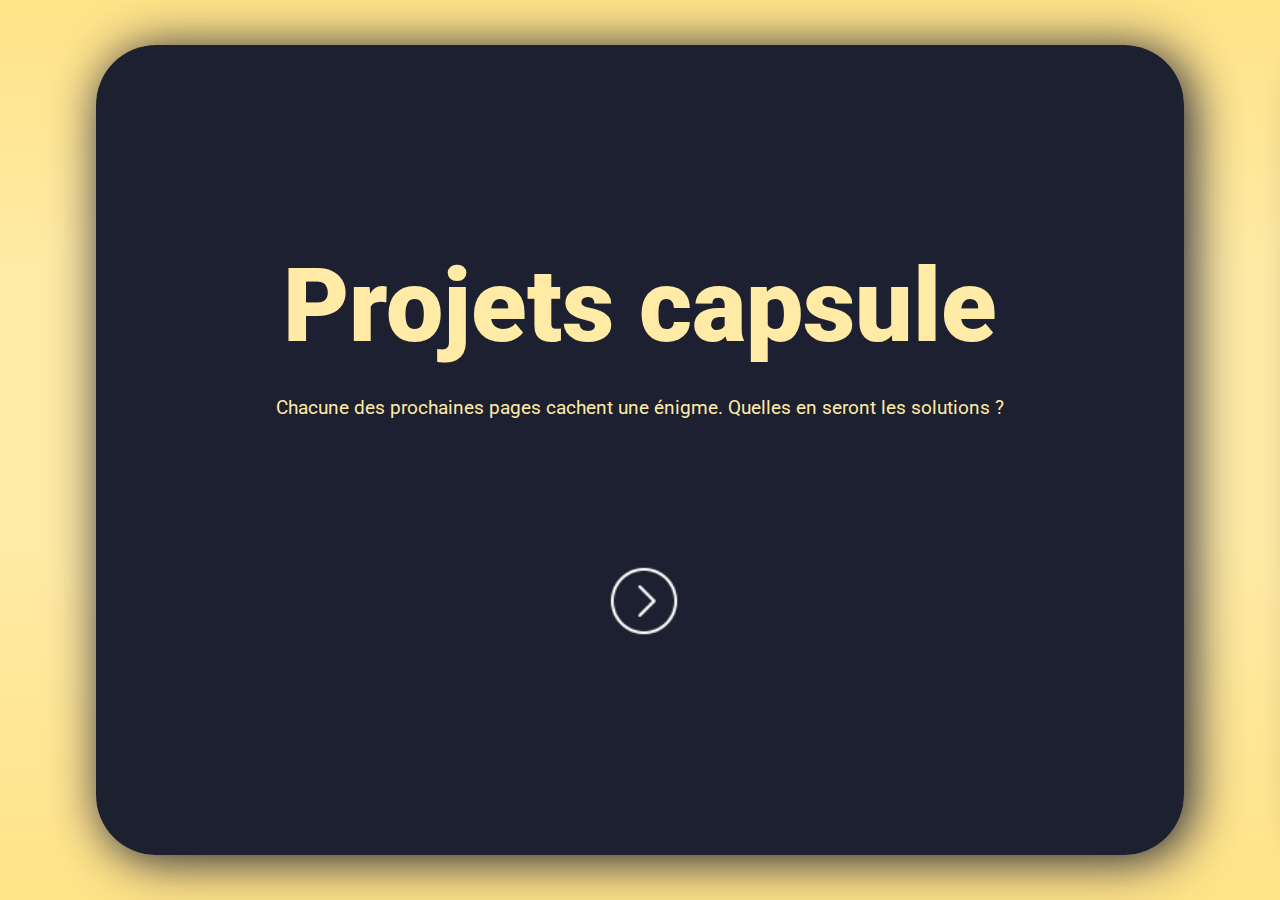
<file: index.html>
<!DOCTYPE html>
<html lang="fr">
<head>
  <meta charset="UTF-8">
  <meta name="viewport" content="width=device-width, initial-scale=1.0">
  <title>Rectangles Superposés avec Défilement</title>
  <link rel="stylesheet" href="styles.css">  

  <link rel="preconnect" href="https://fonts.googleapis.com">
<link rel="preconnect" href="https://fonts.gstatic.com" crossorigin>
<link href="https://fonts.googleapis.com/css2?family=Aclonica&family=B612+Mono:ital,wght@0,400;0,700;1,400;1,700&family=Bungee&family=Bungee+Shade&family=Bungee+Spice&family=Jersey+10+Charted&family=Jersey+25&family=Julius+Sans+One&family=Lato:ital,wght@0,100;0,300;0,400;0,700;0,900;1,100;1,300;1,400;1,700;1,900&family=Lobster+Two:ital,wght@0,400;0,700;1,400;1,700&family=Notable&family=Poiret+One&family=Roboto:ital,wght@0,100;0,300;0,400;0,500;0,700;0,900;1,100;1,300;1,400;1,500;1,700;1,900&family=Sigmar+One&display=swap" rel="stylesheet">


</head>

<body>

  <div class="container">

    <div class="rectangle page1" id="page1">  
      <div class="interieurRectangle interieurRectangle_accueil">
        <div class="containerPage1">   
          <button class="pageSuivante pageSuivante_Page1" data-target="page2"></button>        
          <h1 class="h1">Projets capsule</h1>
          <h2 class="h2">Chacune des prochaines pages cachent une énigme. Quelles en seront les solutions ? </h2>   
        </div>        
      </div>      
    </div>

    <div class="rectangle page2" id="page2"> 
      <div class="interieurRectangle"> 
        <div class="containerGeneral">
          <div class="section1">
            <h2 class="h2_P2">Combien de clics faut-il au</h2>             
            <h2 class="h2_P2 h2_P2_minimum">MINIMUM</h2> 
            <h2 class="h2_P2">pour faire monter ces 4 barres à 100% ?</h2> 
            <h2 class="h2_P2_sousConsigne">( Cliquer sur une barre augmente sa valeur ! )</h2> 
          </div>
          <div class="section2">
            <div class="section4">   
              <div>
                <p class="clicsAffichage nb_P2">0</p>
                <p class="p_nb_P2">Nombre</p>
                <p class="p_clics_P2">de clics</p>
              </div>             
            </div> 

            <div class="containerGraphique">   
                <div class="bar" data-increment="4"></div>
                <div class="bar" data-increment="10"></div>
                <div class="bar" data-increment="20"></div>
                <div class="bar"data-increment="100"></div>  
                 
            </div>            
          </div>
            <div class="section3"> 
            <div  class="tabContainer">
              <table class="table">
                <tr>
                  <th></th>
                  <th>1</th>
                  <th>2</th>
                  <th>3</th>
                  <th>4</th>
                  <th>Reload</th>
                  <th>Indice</th>
                  
                </tr>
                <tr>
                  <th>%</th>
                  <td class="celluleValue" contenteditable="true">10</td>
                  <td class="celluleValue" contenteditable="true">10</td>
                  <td class="celluleValue" contenteditable="true">10</td>
                  <td class="celluleValue" contenteditable="true">10</td>
                  <td class="td_Boutton"><button class="btnReload" id="btnReload"></button></td>
                  <td class="td_Boutton"><button class="btnIndice" id="btnIndice"></button></td>
                </tr>
              </table>   
            </div>
            </div>

        </div>
        <button class="pageSuivante" data-target="page3"></button>
        <button class="pagePrecedente" data-target="page1"></button>  
      </div>
    </div>

    <div class="rectangle page3" id="page3">
      <div class="interieurRectangle">
        <div class="contenerParent">
          <div class="contenerEnfant_haut">
            <p class="text_P3 h1">Enigme en cours de construction...</p>
          </div>          
          <div class="contenerEnfant_bas">
            <iframe src="https://giphy.com/embed/Tj4xrJS9l1FV2ezfVc" width="480" height="361" frameBorder="0" class="giphy-embed" allowFullScreen></iframe><p><a href="https://giphy.com/gifs/thecoolidge-charlie-chaplin-coolidge-modern-times-Tj4xrJS9l1FV2ezfVc">via GIPHY</a></p>
          </div>
        </div>
       <button class="pageSuivante" data-target="page4"></button>
        <button class="pagePrecedente" data-target="page2"></button>
      </div> 
    </div>

    <div class="rectangle page4" id="page4">
      <div class="interieurRectangle">
        <div class="contenerParent">
          <div class="contenerEnfant_haut">
            <p class="text_P3 h1">Enigme en cours de construction...</p>
          </div>          
          <div class="contenerEnfant_bas">
            <iframe src="https://giphy.com/embed/Tj4xrJS9l1FV2ezfVc" width="480" height="361" frameBorder="0" class="giphy-embed" allowFullScreen></iframe><p><a href="https://giphy.com/gifs/thecoolidge-charlie-chaplin-coolidge-modern-times-Tj4xrJS9l1FV2ezfVc">via GIPHY</a></p>
          </div>
        </div>
        <button class="pageSuivante" data-target="page5"></button>
        <button class="pagePrecedente" data-target="page3"></button>
      </div> 
      
    </div>

    <div class="rectangle page5" id="page5">
      <div class="interieurRectangle">
        <div class="contenerParent">
          <div class="contenerEnfant_haut">
            <p class="text_P3 h1">Enigme en cours de construction...</p>
          </div>          
          <div class="contenerEnfant_bas">
            <iframe src="https://giphy.com/embed/Tj4xrJS9l1FV2ezfVc" width="480" height="361" frameBorder="0" class="giphy-embed" allowFullScreen></iframe><p><a href="https://giphy.com/gifs/thecoolidge-charlie-chaplin-coolidge-modern-times-Tj4xrJS9l1FV2ezfVc">via GIPHY</a></p>
          </div>
        </div>
        <button class="pageSuivante" data-target="page6"></button>
        <button class="pagePrecedente" data-target="page4"></button>      
      </div> 
      
    </div>

    <div class="rectangle page6" id="page6">
      <div class="interieurRectangle">
        <div class="contenerParent">
          <div class="contenerEnfant_haut">
            <p class="text_P3 h1">Enigme en cours de construction...</p>
          </div>          
          <div class="contenerEnfant_bas">
            <iframe src="https://giphy.com/embed/Tj4xrJS9l1FV2ezfVc" width="480" height="361" frameBorder="0" class="giphy-embed" allowFullScreen></iframe><p><a href="https://giphy.com/gifs/thecoolidge-charlie-chaplin-coolidge-modern-times-Tj4xrJS9l1FV2ezfVc">via GIPHY</a></p>
          </div>
        </div>
        <button class="pageSuivante" data-target="page7"></button>
        <button class="pagePrecedente" data-target="page5"></button>      
      </div> 
      
    </div>

    <div class="rectangle page7" id="page7">
      <div class="interieurRectangle">
        <div class="contenerParent">
          <div class="contenerEnfant_haut">
            <p class="text_P3 h1">Enigme en cours de construction...</p>
          </div>          
          <div class="contenerEnfant_bas">
            <iframe src="https://giphy.com/embed/Tj4xrJS9l1FV2ezfVc" width="480" height="361" frameBorder="0" class="giphy-embed" allowFullScreen></iframe><p><a href="https://giphy.com/gifs/thecoolidge-charlie-chaplin-coolidge-modern-times-Tj4xrJS9l1FV2ezfVc">via GIPHY</a></p>
          </div>
        </div>
        <button class="pageSuivante" data-target="page8"></button>
        <button class="pagePrecedente" data-target="page6"></button>      
      </div> 
     
    </div>

    
      
     
    <div class="rectangle page8" id="page8">
      <div class="interieurRectangle">
         <div class="contenerParent">
          <div class="contenerEnfant_haut">
            <p class="text_P3 h1">Enigme en cours de construction...</p>
          </div>          
          <div class="contenerEnfant_bas">
            <iframe src="https://giphy.com/embed/Tj4xrJS9l1FV2ezfVc" width="480" height="361" frameBorder="0" class="giphy-embed" allowFullScreen></iframe><p><a href="https://giphy.com/gifs/thecoolidge-charlie-chaplin-coolidge-modern-times-Tj4xrJS9l1FV2ezfVc">via GIPHY</a></p> </div>
        </div>
        <button class="pageSuivante" data-target="page1"></button>
        <button class="pagePrecedente" data-target="page7"></button>      
      </div>      
    </div>


  </div>

  <div id="modal" class="modal" style="display:none;">
    <div class="modal-content">
        <span class="close-button">&times;</span>
        <h2 class="h2_P2"></h2>
        <p class="h2_P2_sousConsigne"></p>
        <button class="close btnOk" id="btnOK">Yes !</button>
    </div>
</div>

  <script src="script.js"></script>
</body>
</html>
</file>
<file: styles.css>
/**********************************************************************/
 /* Commun à toutes les pages */
 /**********************************************************************/

html, body {
  margin: 0;
  padding: 0;
  overflow-x: hidden; /* Permet le défilement horizontal mais empêche le défilement vertical */
  overflow-y: hidden;

  width: 100%; /* Assure que la largeur du body prend bien toute la largeur de la fenêtre */
  height: 100vh; /* Hauteur fixe pour éviter le défilement vertical */
  color: whitesmoke;
}

/* -------------------- Structure des pages ------------------------- */

/* Contient toutes les pages */
.container {
  position: relative;
  width: 800vw; 
  height: 100vh;
  background-color: #f7ede2;
}

/* Dimensions d'une page */
.rectangle {
  display: flex;
  justify-content: center; /* Centrer horizontalement */
  align-items: center; /* Centrer verticalement */

  position: absolute;
  width: 100vw;
  height: 100vh;   
}

/* Dimensions de base d'une page */
.interieurRectangle {

  display: flex;
  justify-content: center; /* Centrer horizontalement */
  
  
  position: absolute;
  width: 95vw;
  height: 90vh;

  border-radius: 60px;
  background-color: #0e1229ef;
  box-shadow: 0.5vw 0.5vh 50px rgba(1, 5, 40, 0.901);
}

/* Dimensions de la page d'accueil */
.interieurRectangle_accueil {

  width: 85vw;
  height: 90vh;
}

/* Contener des pages vides */
.contenerParent {
  background-color: #c8331f00;
  display: flex;

  flex-direction: column; /* Aligner les conteneurs verticalement */
  height: 90vh; /* Assure que le conteneur principal occupe toute la hauteur de la fenêtre */
  width: 90vw;
  
}
.contenerEnfant_haut {
  background-color: #4df61000;
  width : 90vw;
  height: 10vh;
  align-items: center;
  justify-content: center; 
  padding-left: 10vh;
}
.contenerEnfant_bas {
  background-color: rgba(137, 43, 226, 0);
  width : 141.5vh;
  height: 90vh;
  align-items: center;
  justify-content: center; 

  padding-left: 35vw;
  padding-top: 25vh;
  
}


/* -------------------- Gestion des boutons ------------------------- */
.pageSuivante {

  background-image: url('images/Fleche_Droite.png');
  background-size: contain; /* Redimensionne l'image pour qu'elle soit contenue entièrement dans le bouton */
  background-repeat: no-repeat;

  background-color: #0a060100;
  border: none;
  
  position: absolute;
  top: 45vh;
  left: 85vw; 
  height: 8vh; /* Hauteur du bouton ajustée pour être moins intrusive */
  width: 8vw; /* Largeur du bouton ajustée */
  cursor: pointer; /* Change le curseur pour indiquer qu'il s'agit d'un bouton cliquable */
  font-size: 50px;
}

.pageSuivante_Page1 {
  left: 40vw; 
  margin-top: 9vw;
}

.pagePrecedente {

  background-image: url('images/Fleche_Gauche.png');
  background-size: contain; /* Redimensionne l'image pour qu'elle soit contenue entièrement dans le bouton */
  background-repeat: no-repeat;

  background-color: #0a060100;
  border: none;
  
  position: absolute;
  top: 45vh;
  left: 2vw; 
  height: 8vh; /* Hauteur du bouton ajustée pour être moins intrusive */
  width: 8vw; /* Largeur du bouton ajustée */
  cursor: pointer; /* Change le curseur pour indiquer qu'il s'agit d'un bouton cliquable */
  font-size: 50px;
}

.btnReload {

  height: 2vw;
  width: 2vw;
  border-radius: 120px;
  margin-bottom: 1vw;
  background-color:  #ffeba500;
  border: 10px solid  #ffeba5;
}

.btnReload:hover {

  height: 2vw;
  width: 2vw;
  border-radius: 120px;
  margin-bottom: 1vw;
  background-color:  #be8706;
  border: 10px solid  #ffeba5;

}

.btnIndice {

  height: 2vw;
  width: 2vw;
  border-radius: 120px;
  margin-bottom: 1vw;
  background-color:  #ffeba500;
  border: 10px solid  #ffeba5;

}

.btnIndice:hover {

  height: 2vw;
  width: 2vw;
  border-radius: 120px;
  margin-bottom: 1vw;
  background-color:  #be8706;
  border: 10px solid  #ffeba5;

}

 /**********************************************************************/
 /* Pop-up de message */
 /**********************************************************************/

 /* Style pour la modale */
.modal {
  display: none;
  position: fixed;
  z-index: 1;
  left: 0;
  top: 0;
  width: 100%;
  height: 100%;
  overflow: auto;
  background-color: rgba(46, 31, 50, 0.922);
  
}

/* Contenu de la modale */
.modal-content {
  background-color: rgb(31, 24, 55);
  margin: 20vh auto;
  padding: 3vh;
  border: 0.1px solid  #ffeba5;
  width: 30%;
  border-radius: 60px;

  text-align: center;
  align-items: center;
}

/* Bouton pour fermer la modale */
.close {
  color: rgb(14, 2, 41);  
  
  font-family: "Roboto", sans-serif;
  font-weight: 600;
  font-style: normal;
  font-size: 1.5vh;


  background-color:  #ffeba5;
  
  height: 3vh;
  width: 8vw;
  border-radius: 60px;

  margin-top: 2vh;
  
  
}

.close:hover {
  color: black;
  background-color:  #e36d3f;
  text-decoration: none;
  cursor: pointer;
  
}

.titreModale {  
  font-size: 5vh;
  font-family: "mexcellent", sans-serif;
  margin-bottom: 1.5vh;
  color: #ffeba5;
}
.messageModale {
  color: #ffeba5;

  font-size: 2.1vh;
  font-family: 'Lucida Sans Unicode';

}
 /**********************************************************************/
 /* Page 1 - Accueil */
 /**********************************************************************/

.page1 { 
  
  background: linear-gradient(to bottom, #ffe388 0%, #ffeba5 30%, #ffeba5 60%, #ffeba5 60%, #ffe388 100%);
 
  left: 0vw; /* Position de départ de la première page */
}
.cacherBouton {
  display: none;
}

/* -------------------- Structure de la page ------------------------- */
.containerPage1 {
  background-color: #00fa2a00;
  display: flex;
  flex-direction: column;
  height: 20vh;
  width: 70vw;
  padding-top: 15%; /* Réduire l'espace en haut */
  padding-bottom: 15%; /* Réduire l'espace en bas */
  justify-content: center; /* Centrer verticalement le contenu */
  text-align: center;
}

/* -------------------- Hiérarchie des textes ------------------------- */

.h1 {
  color: #ffeba5;

  font-family: "Roboto", sans-serif;
  font-style: normal;
  font-size: 8vw;  
  font-weight: 900;
  

  margin-bottom: 30px; /* Supprimer la marge en bas */
}

.h2 {
  color: #ffeba5;
  font-size: 1.5vw;

  font-family: "Roboto", sans-serif;
  font-weight: 400;
  font-style: normal;

  margin-top: 0; /* Supprimer la marge en haut */
  margin-bottom: 0; /* Supprimer la marge en bas */
}



 /**********************************************************************/
 /* Page 2 - Le graphique */
 /**********************************************************************/

 
.page2 { 
  
  background: linear-gradient(to bottom, #ffe388 0%, #ffeba5 30%, #ffeba5 60%, #ffeba5 60%, #ffe388 100%);
  left: 100vw; /* Décalage pour la deuxième page */
}

/* -------------------- Structure de la page ------------------------- */

.containerGeneral {
  display: flex;
  flex-direction: column; /* Divise le container en colonnes */  
  width: 70vw;
  height: 80vh;

  margin-top: 9vh;
  border-radius: 30px;
}

.section1 {
  text-align: center;
  color:#b53535;
  margin-top: 0px;
  background-color: #ff08e200;


}

.section2 {
  display: flex;
  background-color: #817ab100;
            
  align-items: center;     
  justify-content: center; 
  
  

}
.section3 {  
  background-color: #44e60a00;

}
.section4 {
                  /* Donne à la section 4 un tiers de l'espace */
  text-align: center;       /* Centre le texte dans la section4 */
 
  background-color: #96c5a100;

  margin-right: 5vw;
}

/* -------------------- Hiérarchie des textes ------------------------- */
.h2_P2 {
  color: #ffeba5;
 
   
  font-family: "Roboto", sans-serif;
  font-style: normal;
  font-size: 2vw;  
  font-weight: 900;

  margin: 1vh; /* Supprimer la marge en bas */
}
.h2_P2_minimum {
 
  color: #ffeba5;

  font-family: "Roboto", sans-serif;
  font-style: normal;
  font-size: 4vw;  
  font-weight: 900;
}

.h2_P2_sousConsigne {
  color: #ffeba5;

  font-family: "Roboto", sans-serif;
  font-style: normal;
  font-size: 1vw;  
  font-weight: 350;
}

.nb_P2 {

  color: #ffeba5;

  font-family: "Roboto", sans-serif;
  font-style: normal;
  font-size: 3vw;  
  font-weight: 400;

  margin: 20px; /* Supprimer la marge en bas */
}
.p_nb_P2 {
 
  color: #ffeba5; 
  
  font-family: "Roboto", sans-serif;
  font-style: normal;
  font-size: 1vw;  
  font-weight: 400;

  margin: 20px;
}
.p_clics_P2 {
 
  color: #ffeba5;

  font-family: "Roboto", sans-serif;
  font-style: normal;
  font-size: 1.2vw;  
  font-weight: 400;


  margin: 20px; /* Supprimer la marge en bas */
}

/* -------------------- Gestion du tableau ------------------------- */

.tabContainer {
                       
  width: auto;                   
  height: 15vh;
  border: 0px solid #ffeba541;
 
  justify-content: center;      
  align-items: flex-end;
  background-color: #45437800;
}

.table {
  background-color: #46437155;
 
  margin-left: 19vw;
  margin-top: 3vh;
  border-radius: 25px;
}

.celluleValue {
  background-color: #149e8000;
  height: 1vh;
  width: 5vw;
}

td {
  border-right: 10px solid #ffeba5;
  padding: 0vh;
  text-align: center;

  
  color: #ffeba5;
 
  background-color: #817ab100;

  font-family: "Roboto", sans-serif;
  font-style: normal;
  font-size: 1.5vw;  
  font-weight: 800;

}

.td_Boutton {
  padding-top: 1vh;
}

th {
  border-right: 10px solid #ffeba5;
  padding-top: 1vh;
  padding-left: 1vh;
  padding-right: 1vh;
  text-align: center;

 
  color: #ffeba5;
 
  background-color: #7a9eb100;

  font-family: "Roboto", sans-serif;
  font-style: normal;
  font-size: 1vw;  
  font-weight: 400;
}




th:last-child, td:last-child {
 border-left: none;   /*Supprime la bordure droite pour la dernière colonne */
 border-right: none;
 background-color: #a79d1600;
}

/* -------------------- Gestion du graphique ------------------------- */

.containerGraphique {
  width: 21vw;
  height: 30vh;
  border: 1px solid #ffeba541;
  display: flex;
  justify-content: space-between; /* ou tout autre style de disposition souhaité */
  align-items: flex-end;
  margin-right: 10vw;
  margin-top: 4vh;

  background-color:#c80b0b00 ;
  border-radius: 25px;
}

.bar {

  height: auto; /* ou supprimez complètement cette règle */
  width: 20px; /* ou toute autre largeur souhaitée */
  flex: 1;
  background-color: blue;
  margin: 0 10px;
  border-radius: 15px;
  transition: height 0.5s ease;
 
  background: linear-gradient(to bottom, 
  #df9a19 0%, 

  #df9a19 30%,  #df9a19 30%, 

  #df9a19 60%, #df9a19 60%, 

  #df9a19 80%, #df9a19 80%, 

  #df9a19 100%);
 }

 /**********************************************************************/
 /* Page 3 -  */
 /**********************************************************************/


.page3 {

  background: linear-gradient(to bottom, #ffe388 0%, #ffeba5 30%, #ffeba5 60%, #ffeba5 60%, #ffe388 100%);
 
  left: 200vw;
}

.text_P3 {

  text-align: center;
  font-size: 7vh;
  width: 80vw;
  height: 30vh;
  margin-top: 20vh;
  background-color: #6eaf7d00;
}

 /**********************************************************************/
 /* Page 4 -  */
 /**********************************************************************/

.page4 { 
  
  background: linear-gradient(to bottom, #ffe388 0%, #ffeba5 30%, #ffeba5 60%, #ffeba5 60%, #ffe388 100%);
 
  left: 300vw;
}

.text_P4 {

  text-align: center;
  font-size: 7vh;
  width: 80vw;
  height: 30vh;
  margin-top: 20vh;
  background-color: #6eaf7d00;
}


 /**********************************************************************/
 /* Page 5 -  */
 /**********************************************************************/

.page5 {
  
  background: linear-gradient(to bottom, #ffe388 0%, #ffeba5 30%, #ffeba5 60%, #ffeba5 60%, #ffe388 100%); 
  left: 400vw;
}


.text_P5 {

  text-align: center;
  font-size: 7vh;
  width: 80vw;
  height: 30vh;
  margin-top: 20vh;
  background-color: #6eaf7d00;
}

 /**********************************************************************/
 /* Page 6 -  */
 /**********************************************************************/

.page6 {

  background: linear-gradient(to bottom, #ffe388 0%, #ffeba5 30%, #ffeba5 60%, #ffeba5 60%, #ffe388 100%);
 
   left: 500vw;
}


.text_P6 {

  text-align: center;
  font-size: 7vh;
  width: 80vw;
  height: 30vh;
  margin-top: 20vh;
  background-color: #6eaf7d00;
}

 /**********************************************************************/
 /* Page 7 -  */
 /**********************************************************************/

.page7 {
  
  
  background: linear-gradient(to bottom, #ffe388 0%, #ffeba5 30%, #ffeba5 60%, #ffeba5 60%, #ffe388 100%);
 
  left: 600vw;
}

.text_P7 {

  text-align: center;
  font-size: 7vh;
  width: 80vw;
  height: 30vh;
  margin-top: 20vh;
  background-color: #6eaf7d00;
}
 /**********************************************************************/
 /* Page 8 -  */
 /**********************************************************************/

.page8 {
  
 background: linear-gradient(to bottom, #ffe388 0%, #ffeba5 30%, #ffeba5 60%, #ffeba5 60%, #ffe388 100%);
 
 left: 700vw; 
}

.text_P8 {

  text-align: center;
  font-size: 7vh;
  width: 80vw;
  height: 30vh;
  margin-top: 20vh;
  background-color: #6eaf7d00;
}
</file>
